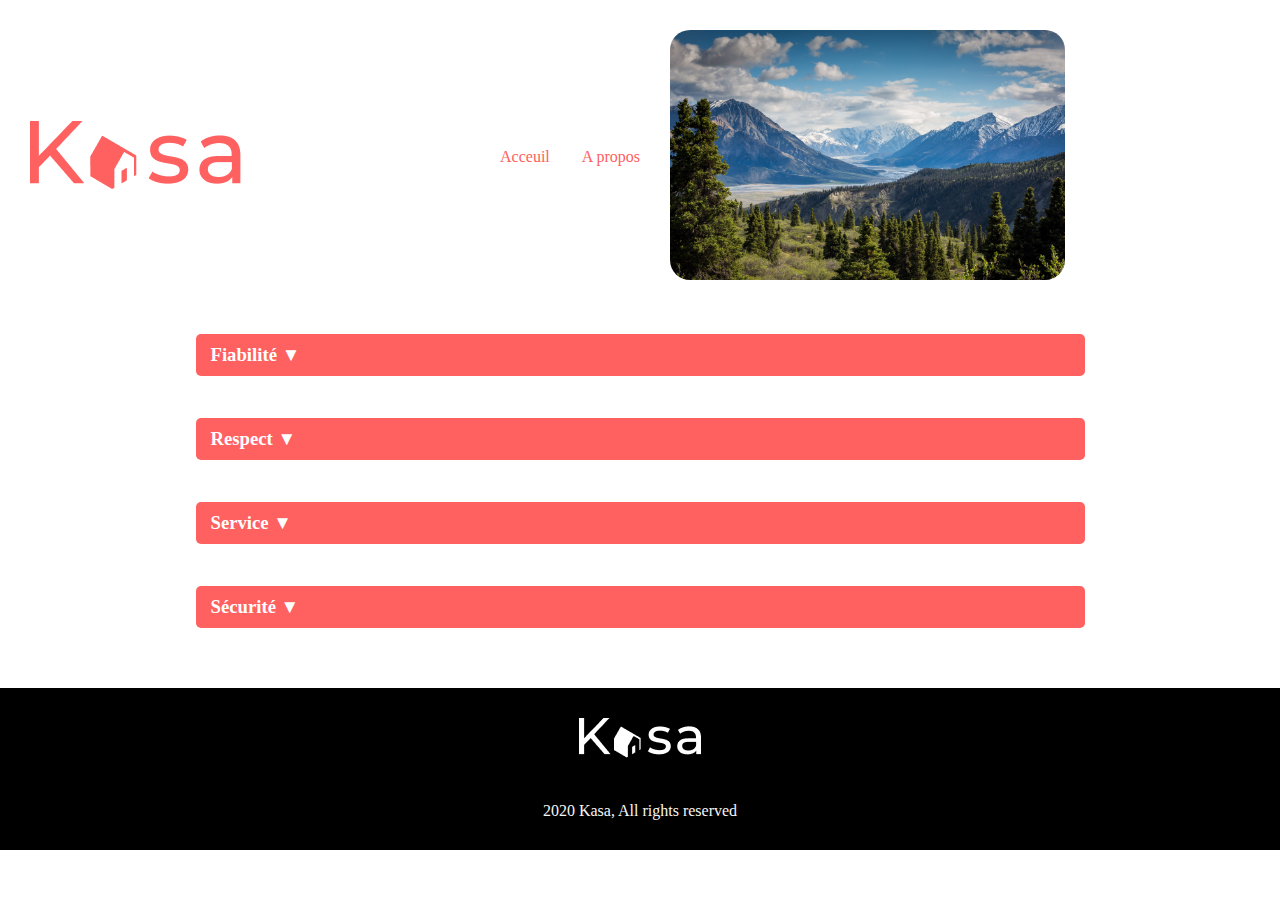
<file: about.html>
<!DOCTYPE html>
<html lang="fr">

<head>
    <meta charset="UTF-8">
    <meta name="viewport" content="width=device-width, initial-scale=1.0">
    <link rel="stylesheet" href="style.css">
    <title>A propos</title>
</head>

<body>

    <header>
        <nav>
            <div class="logo">
                <a href="index.html">
                    <img src="./assets/LOGO.png" alt="Logo Kasa" />
                </a>
            </div>

            <ul class="ulNav">
                <li><a href="index.html">Acceuil</a></li>
                <li><a href="about.html"> A propos</a></li>
            </ul>
        </nav>
        <div class="banner">
            <img src="./assets/baniere-apropos.png" alt="paysage" />
        </div>
    </header>
    <main id="mainAbout">
        <section id="sectionAbout">
            <div class="menu">
                <h3 class="menu-title">Fiabilité <span class="arrow">&#9660;</span></h3>
                <p class="menu-roll">Lorem ipsum dolor sit, amet consectetur adipisicing elit. Reprehenderit iure minus
                    rerum odio? Voluptatibus recusandae nobis cum harum dignissimos dolor mollitia? Dolores omnis,
                    aperiam iusto ab reiciendis voluptas perferendis quae?</p>
            </div>

            <div class="menu">
                <h3 class="menu-title">Respect <span class="arrow">&#9660;</span></h3>
                <p class="menu-roll">Lorem ipsum dolor sit, amet consectetur adipisicing elit. Reprehenderit iure minus
                    rerum odio? Voluptatibus recusandae nobis cum harum dignissimos dolor mollitia? Dolores omnis,
                    aperiam iusto ab reiciendis voluptas perferendis quae?</p>
            </div>

            <div class="menu">
                <h3 class="menu-title">Service <span class="arrow">&#9660;</span></h3>
                <p class="menu-roll">Lorem ipsum dolor sit, amet consectetur adipisicing elit. Reprehenderit iure minus
                    rerum odio? Voluptatibus recusandae nobis cum harum dignissimos dolor mollitia? Dolores omnis,
                    aperiam iusto ab reiciendis voluptas perferendis quae?</p>
            </div>

            <div class="menu">
                <h3 class="menu-title">Sécurité <span class="arrow">&#9660;</span></h3>
                <p class="menu-roll">Lorem ipsum dolor sit, amet consectetur adipisicing elit. Reprehenderit iure minus
                    rerum odio? Voluptatibus recusandae nobis cum harum dignissimos dolor mollitia? Dolores omnis,
                    aperiam iusto ab reiciendis voluptas perferendis quae?</p>
            </div>

        </section>
    </main>

    <footer>
        <div class="logoFooter">
            <a href="index.html">
                <img src="./assets/LOGO-footer.png" alt="Logo Kasa" />
            </a>
        </div>
        <div class="copyright">
            <p>2020 Kasa, All rights reserved</p>
        </div>
    </footer>
</body>

</html>
</file>
<file: style.css>
* {
    margin: 0;
    padding: 0;
    text-decoration: none;
}

header {
    display: flex;
    flex-direction: row;
    margin: 30px;
}

nav {
    display: flex;
    align-items: center;
    width: 50%;

}

.logo {
    width: 50%;
}

.ulNav {
    display: flex;
    justify-content: flex-end;
    list-style-type: none;
    width: 100%;
    gap: 2rem;
}

header a {
    color: #FF6060;
}

.banner {
    position: relative;
    text-align: center;
    overflow: hidden;
}

.banner img {
    height: 250px;
    width: calc(100% - 40px);
    object-fit: cover;
    margin-left: 30px;
    margin-right: 30px;
    border-radius: 20px;
}

.banner h1 {
    position: absolute;
    top: 50%;
    left: 50%;
    transform: translate(-50%, -50%);
    font-size: 36px;
    color: white;
    padding: 20px;
}

#mainIndex {
    background-color: #F6F6F6;
    margin: 30px 20px 30px 20px;
    border-radius: 30px;
}

#sectionIndex {
    display: grid;
    grid-template-columns: repeat(3, 1fr);
    grid-template-rows: repeat(2, 1fr);
    grid-gap: 2rem;
    padding: 30px;
    border-radius: 15px;
}

.card {
    display: flex;
    flex-direction: column;
    background-color: white;
    border-radius: 15px;
    overflow: hidden;
    height: 230px;
    background-color: #FF6060;
}

.title {
    text-decoration: none;
    color: #FFFFFF;
}

footer {
    display: flex;
    flex-direction: column;
    align-items: center;
    gap: 2.5rem;
    padding: 30px;
    background-color: #000000;
}

.copyright {
    color: #F6F6F6;
}

/******* Page a propos ********/

#mainAbout {
    margin: 50px 30px 50px 30px;
}

#sectionAbout {
    display: flex;
    flex-direction: column;
    align-items: center;
    gap: 2rem;
}

.menu {
    margin-bottom: 10px;
    cursor: pointer;
    background-color: #FF6060;
    width: 70%;
    padding: 10px 20px 10px 15px;
    border-radius: 5px;
    color: #FFFFFF;
}

.menu-roll {
    display: none;

}

/******* Presentation *******/

#presentation {
    display: flex;
    justify-content: space-between;
    align-items: center;
    margin: 30px;
}

.sectionPresentation {
    display: flex;
    flex-direction: column;
    gap: 0.5rem;
    width: 50%;
    height: 100%;
}

.description {
    font-size: 1.3rem;
    color: #FF6060;
}

.localisation {
    color: #FF6060;
}

.avantages {
    list-style-type: none;
    display: flex;
    flex-direction: row;
    gap: 0.5rem;
    font-size: 0.8rem;
}

.liAvantages {
    padding: 2px 20px 2px 20px;
    border-radius: 40px;
    background-color: #FF6060;
    color: #F6F6F6;
}

.menu-description {
    width: 60%;
    margin-bottom: 10px;
    cursor: pointer;
    background-color: #FF6060;
    padding: 10px 20px 10px 15px;
    border-radius: 10px;
    color: #FFFFFF;
}

.menu-description h2 {
    font-weight: normal;
    font-size: 1rem;
}

.sectionEquipements {
    display: flex;
    flex-direction: column;
    width: 50%;
    gap: 1rem;
    align-items: flex-end;
    height: 100%;
}

.cercle {
    width: 50px;
    height: 50px;
    background-color: grey;
    border-radius: 50%;
}

.prop {
    display: flex;
    flex-direction: row;
    justify-content: flex-end;
}

.propPrenom {
    color: #FF6060;
}

.propNom {
    color: #FF6060;
}

.etoile {
    display: flex;
    align-items: flex-end;
    color: #FF6060;
}

/***************Mobile************/

@media screen and (min-width: 320px) and (max-width:768px) {

    * {
        font-size: 13px;
    }

    /************Header************/

    header {
        display: flex;
        flex-direction: row;
        margin: 20px;
    }

    .logoResponsive {
        width: 100%;
    }

    nav {
        justify-content: flex-end;
    }

    .ulNav a {

        text-transform: uppercase;
    }

    #presentation {
        flex-direction: column;
        align-items: baseline;
        gap: 2rem;
    }

    .sectionPresentation {
        width: 100%;
        gap: 1rem;
    }

    .sectionEquipements {
        width: 100%;
        align-items: baseline;
    }

    .prop {
        display: flex;
        flex-direction: row-reverse;
        width: 100%;
        justify-content: space-between;
    }

    .menu-description {
        width: 90%;
    }
}
</file>
